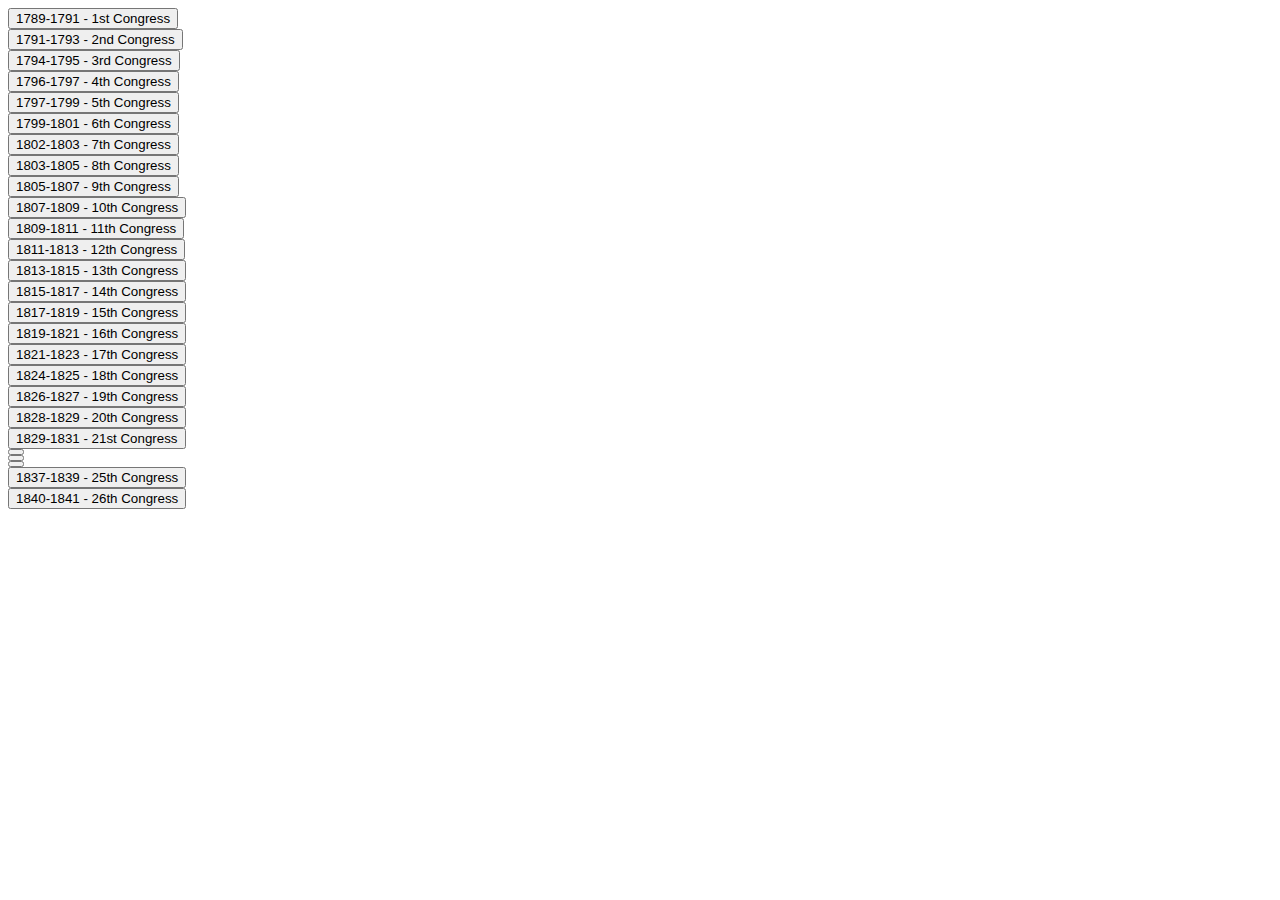
<file: tables/history/congress.html>
<!DOCTYPE html>
<html>

<head>
    <!-- link to stylesheet -->
    <link rel="stylesheet" href="../../style.css">
 
    <!-- link to JS -->
    <script src="../../script.js"></script>
 </head>

<div id="congress" display="hidden">
    <button onclick="select('../../files/history/2020s/1789-Present - Acts of the Congress/1789-1791 - 1st Congress.pdf')">
        1789-1791 - 1st Congress
    </button>
    <button onclick="select('../../files/history/2020s/1789-Present - Acts of the Congress/1791-1793 - 2nd Congress.pdf')">
        1791-1793 - 2nd Congress
    </button>
    <button onclick="select('../../files/history/2020s/1789-Present - Acts of the Congress/1794-1795 - 3rd Congress.pdf')">
        1794-1795 - 3rd Congress
    </button>
    <button onclick="select('../../files/history/2020s/1789-Present - Acts of the Congress/1796-1797 - 4th Congress.pdf')">
        1796-1797 - 4th Congress
    </button>
    <button onclick="select('../../files/history/2020s/1789-Present - Acts of the Congress/1797-1799 - 5th Congress.pdf')">
        1797-1799 - 5th Congress
    </button>
    <button onclick="select('../../files/history/2020s/1789-Present - Acts of the Congress/1799-1801 - 6th Congress.pdf')">
        1799-1801 - 6th Congress
    </button>
    <button onclick="select('../../files/history/2020s/1789-Present - Acts of the Congress/1802-1803 - 7th Congress.pdf')">
        1802-1803 - 7th Congress
    </button>
    <button onclick="select('../../files/history/2020s/1789-Present - Acts of the Congress/1803-1805 - 8th Congress.pdf')">
        1803-1805 - 8th Congress
    </button>
    <button onclick="select('../../files/history/2020s/1789-Present - Acts of the Congress/1805-1807 - 9th Congress.pdf')">
        1805-1807 - 9th Congress
    </button>
    <button onclick="select('../../files/history/2020s/1789-Present - Acts of the Congress/1807-1809 - 10th Congress.pdf')">
        1807-1809 - 10th Congress
    </button>
    <button onclick="select('../../files/history/2020s/1789-Present - Acts of the Congress/1809-1811 - 11th Congress.pdf')">
        1809-1811 - 11th Congress
    </button>
    <button onclick="select('../../files/history/2020s/1789-Present - Acts of the Congress/1811-1813 - 12th Congress.pdf')">
       1811-1813 - 12th Congress
    </button>
    <button onclick="select('../../files/history/2020s/1789-Present - Acts of the Congress/1813-1815 - 13th Congress.pdf')">
       1813-1815 - 13th Congress
    </button>
    <button onclick="select('../../files/history/2020s/1789-Present - Acts of the Congress/1815-1817 - 14th Congress.pdf')">
       1815-1817 - 14th Congress
    </button>
    <button onclick="select('../../files/history/2020s/1789-Present - Acts of the Congress/1817-1819 - 15th Congress.pdf')">
       1817-1819 - 15th Congress
    </button>
    <button onclick="select('../../files/history/2020s/1789-Present - Acts of the Congress/1819-1821 - 16th Congress.pdf')">
       1819-1821 - 16th Congress
    </button>
    <button onclick="select('../../files/history/2020s/1789-Present - Acts of the Congress/1821-1823 - 17th Congress.pdf')">
       1821-1823 - 17th Congress
    </button>
    <button onclick="select('../../files/history/2020s/1789-Present - Acts of the Congress/1824-1825 - 18th Congress.pdf')">
       1824-1825 - 18th Congress
    </button>
    <button onclick="select('../../files/history/2020s/1789-Present - Acts of the Congress/1826-1827 - 19th Congress.pdf')">
       1826-1827 - 19th Congress
    </button>
    <button onclick="select('../../files/history/2020s/1789-Present - Acts of the Congress/1828-1829 - 20th Congress.pdf')">
       1828-1829 - 20th Congress
    </button>
    <button onclick="select('../../files/history/2020s/1789-Present - Acts of the Congress/1829-1831 - 21st Congress.pdf')">
       1829-1831 - 21st Congress
    </button>
    <button onclick="select('../../')">
    </button>
    <button onclick="select('../../')">
    </button>
    <button onclick="select('../../')">
    </button>
    <button onclick="select('../../files/history/2020s/1789-Present - Acts of the Congress/1837-1839 - 25th Congress.pdf')">
       1837-1839 - 25th Congress
    </button>
    <button onclick="select('../../files/history/2020s/1789-Present - Acts of the Congress/1840-1841 - 26th Congress.pdf')">
        1840-1841 - 26th Congress
    </button>
</div>   

</html>
</file>
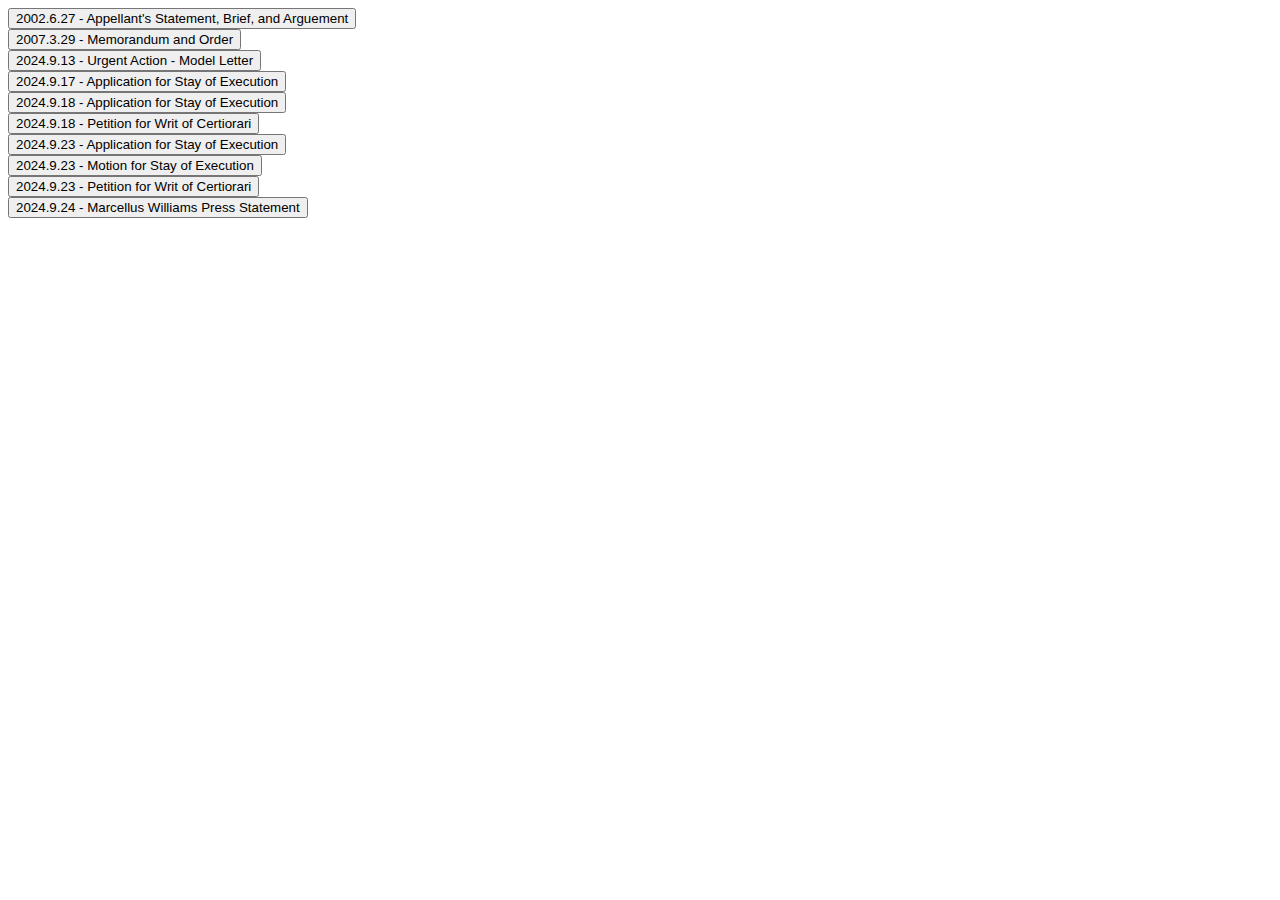
<file: tables/history/MarcellusWilliams.html>
<!DOCTYPE html>
<html>

<head>
    <!-- link to stylesheet -->
    <link rel="stylesheet" href="../../style.css">
 
    <!-- link to JS -->
    <script src="../../script.js"></script>
 </head>

<div id="MarcellusWilliams" display="hidden">
    <button onclick="select('files/history/2020s/1968-2024 - Marcellus Williams/2002:6:27 - Appellant\'s Statement, Brief, and Arguement.pdf')">
        2002.6.27 - Appellant's Statement, Brief, and Arguement
    </button>
    <button onclick="select('files/history/2020s/1968-2024 -  Marcellus Williams/2007:3:29 - Memorandum and Order.pdf')">
        2007.3.29 - Memorandum and Order
    </button>
    <button onclick="select('files/history/2020s/1968-2024 -  Marcellus Williams/2024:9:13 - Urgent Action - Model Letter.pdf')">
        2024.9.13 - Urgent Action - Model Letter
    </button>
    <button onclick="select('files/history/2020s/1968-2024 -  Marcellus Williams/2024:9:17 - Application for Stay of Execution.pdf')">
        2024.9.17 - Application for Stay of Execution
    </button>
    <button onclick="select('files/history/2020s/1968-2024 -  Marcellus Williams/2024:9:18 - Application for Stay of Execution.pdf')">
        2024.9.18 - Application for Stay of Execution
    </button>
    <button onclick="select('files/history/2020s/1968-2024 -  Marcellus Williams/2024:9:18 - Petition for Writ of Certiorari.pdf')">
        2024.9.18 - Petition for Writ of Certiorari
    </button>
    <button onclick="select('files/history/2020s/1968-2024 -  Marcellus Williams/2024:9:23 - Application for Stay of Execution.pdf')">
        2024.9.23 - Application for Stay of Execution
    </button>
    <button onclick="select('files/history/2020s/1968-2024 -  Marcellus Williams/2024:9:23 - Motion for Stay of Execution.pdf')">
        2024.9.23 - Motion for Stay of Execution
    </button>
    <button onclick="select('files/history/2020s/1968-2024 -  Marcellus Williams/2024:9:23 - Petition for Writ of Certiorari.pdf')">
        2024.9.23 - Petition for Writ of Certiorari
    </button>
    <button onclick="select('files/history/2020s/1968-2024 -  Marcellus Williams/2024:9:24 - Marcellus Williams Press Statement.pdf')">
        2024.9.24 - Marcellus Williams Press Statement
    </button>
</div>   

</html>
</file>
<file: style.css>
button {
    display:block;
}
      
table {
    border: black solid 1px;
}

tr {
    width: 33%;
}
</file>
